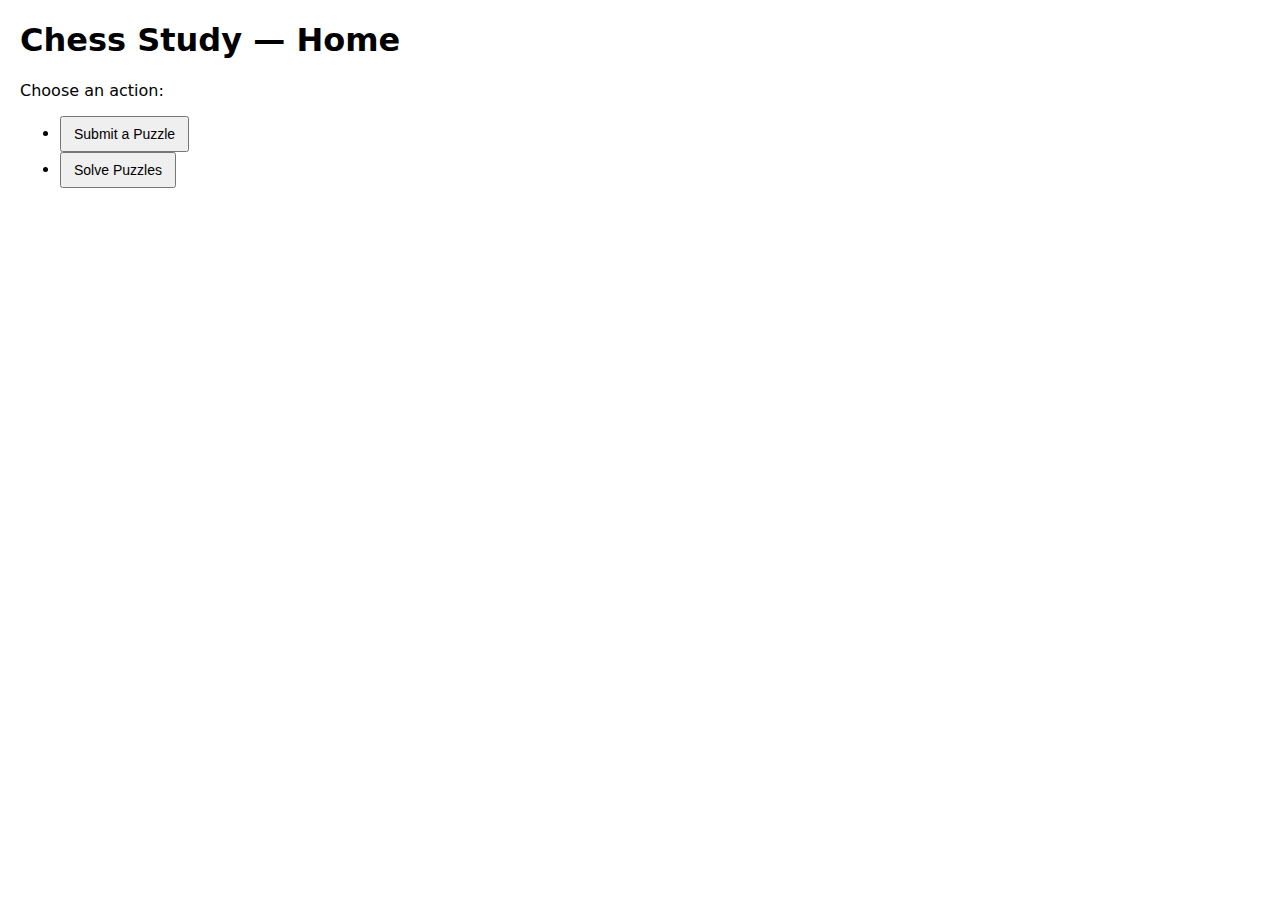
<file: templates/home.html>
<!doctype html>
<html>
<head>
  <meta charset="utf-8" />
  <title>Chess Study — Home</title>
  <link rel="stylesheet" href="/static/css/style.css" />
</head>
<body>
  <h1>Chess Study — Home</h1>
  <div id="home-actions">
    <p>Choose an action:</p>
    <ul>
      <li><a href="/submit"><button>Submit a Puzzle</button></a></li>
      <li><a href="/solve"><button>Solve Puzzles</button></a></li>
    </ul>
  </div>
</body>
</html>
</file>
<file: static/css/style.css>
/* Basic layout */
body {
  font-family: system-ui, -apple-system, "Segoe UI", Roboto, "Helvetica Neue", Arial;
  margin: 20px;
}

#game {
  display: flex;
  gap: 24px;
  align-items: flex-start;
}

/* Board styling using CSS Grid (8x8) */
#board {
  display: grid;
  grid-template-columns: repeat(8, 60px);
  grid-template-rows: repeat(8, 60px);
  border: 4px solid #333;
  box-shadow: 0 4px 12px rgba(0,0,0,0.15);
  user-select: none;
}

/* Each square */
.square {
  width: 60px;
  height: 60px;
  display: flex;
  align-items: center;
  justify-content: center;
  font-size: 32px;
  cursor: pointer;
  position: relative;
}

/* Light / dark */
.square.light { background: #f0d9b5; }
.square.dark  { background: #b58863; }

/* Coordinates in corner */
.square .coord {
  position: absolute;
  bottom: 2px;
  left: 4px;
  font-size: 10px;
  color: rgba(0,0,0,0.6);
}

/* Highlight selection and legal moves */
.square.selected { outline: 3px solid #0b84ff; }
.square.legal { box-shadow: inset 0 0 0 4px rgba(10,200,50,0.25); }

/* Controls */
#controls { min-width: 200px; }
#status { margin-top: 12px; color: #333; }
button { padding: 8px 12px; font-size: 14px; cursor: pointer; }
</file>
